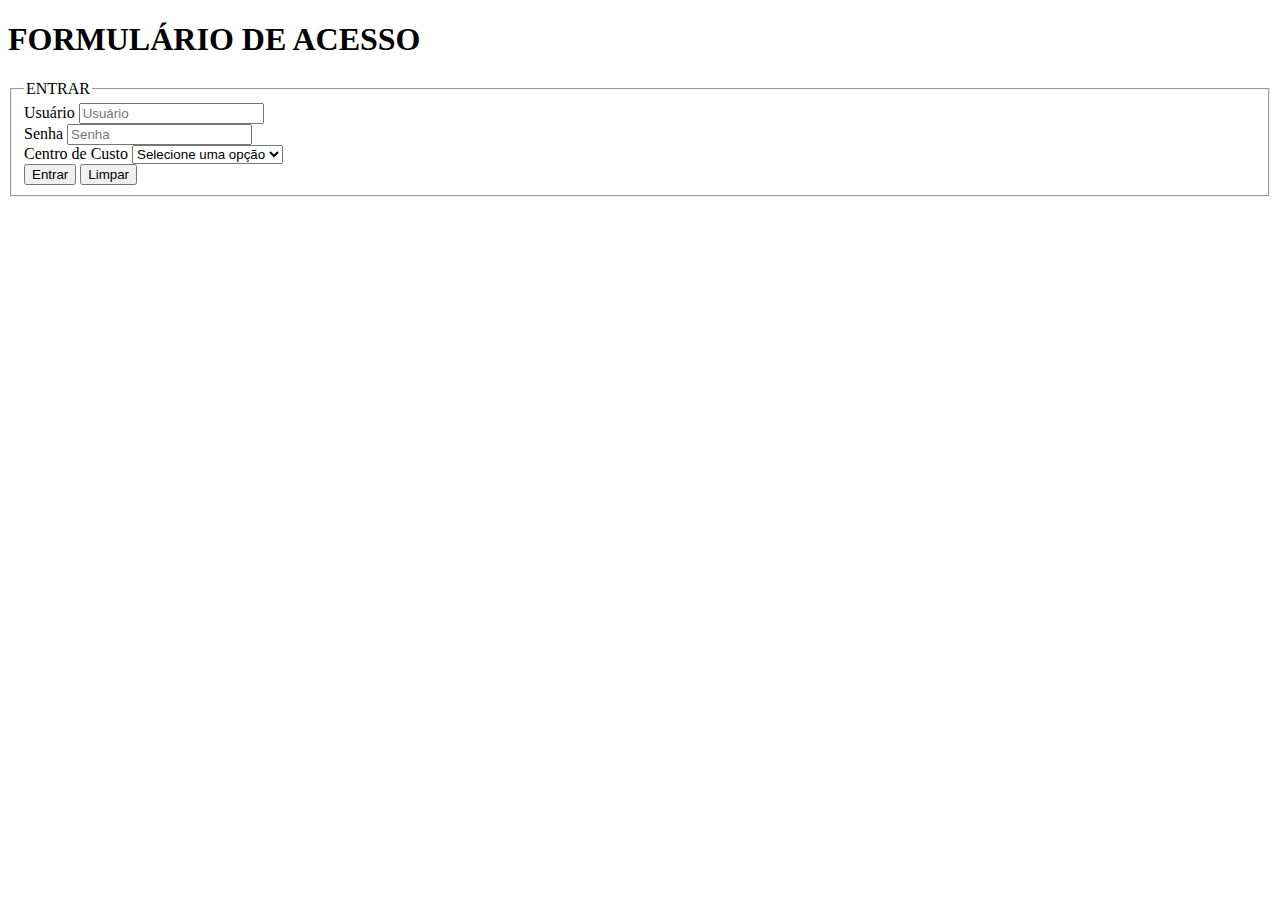
<file: login.html>
<!DOCTYPE html>
<html lang="pt-br">
<head>
    <meta charset="UTF-8">
    <meta http-equiv="X-UA-Compatible" content="IE=edge">
    <meta name="viewport" content="width=device-width, initial-scale=1.0">

    <script src="./js/login.js" defer></script>

    <title>ENTRAR</title>
</head>
<body>
    
    <h1>FORMULÁRIO DE ACESSO</h1>

    <div id="msg"></div>

    <div>
        <form  name="frm01" onsubmit="return false">
           <fieldset>
                <input type="hidden" name="txtOculto" value="ValorOculto">
                <legend>ENTRAR</legend>
                <div>
                    <label for="idNm">Usuário</label>
                    <input type="text" name="txtNm" id="idNm" placeholder="Usuário">
                </div>
                <div>
                    <label for="idPass">Senha</label>
                    <input type="password" name="txtPass" id="idPass" placeholder="Senha">
                </div>
                <div>
                    <label for="idCusto">Centro de Custo</label>
                    <select name="c-custo" id="idCusto">
                        <option value="0">Selecione uma opção</option>
                        <option value="sp">São Paulo</option>
                        <option value="rj">Rio de Janeiro</option>
                        <option value="sc">Sta Catarina</option>
                    </select>
                </div>
                <div>
                    <button type="submit" id="btnSubmit">Entrar</button>
                    <button type="reset" id="btnLimpar">Limpar</button>
                </div>
            </fieldset>
        </form>
    </div>
    
</body>
</html>
</file>
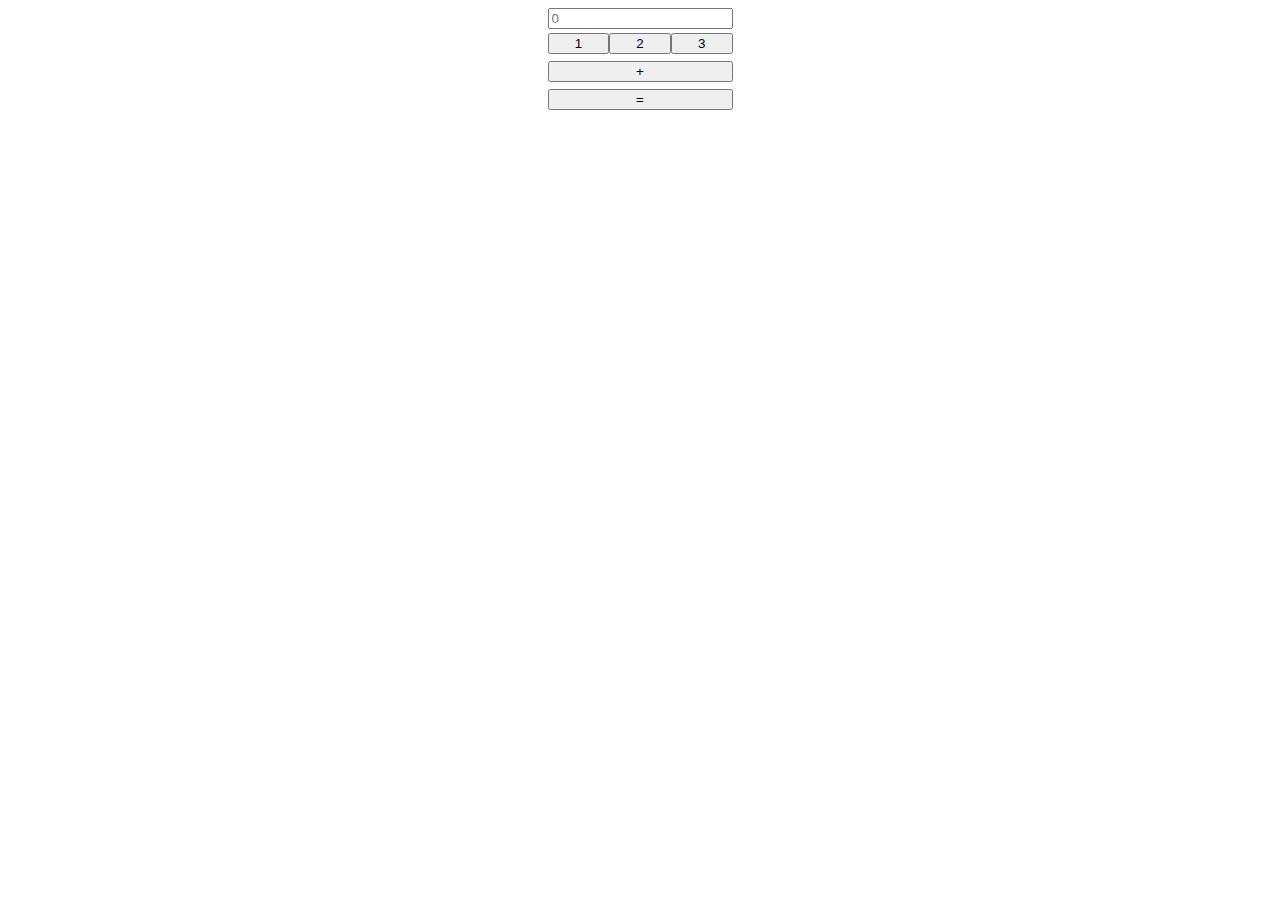
<file: pages/calculadora.html>
<!DOCTYPE html>
<html lang="pt-br">
<head>
    <meta charset="UTF-8">
    <meta http-equiv="X-UA-Compatible" content="IE=edge">
    <meta name="viewport" content="width=device-width, initial-scale=1.0">

    <link rel="stylesheet" href="../css/calc.css">
    <script src="../js/calc.js" defer></script>

    <title>CALCULADORA</title>
</head>
<body>

    <div class="calc">
        <form action="" method="get" onsubmit="return false">
            <div class="visor-calc">
                <input type="text" name="visor" id="idVisor" placeholder="0">
            </div>
            <div class="btn-calc">
                <button value="1" id="btn-1" onclick="insereNumeroNoVisor(this,idVisor)">1</button>
                <button value="2" id="btn-2" onclick="insereNumeroNoVisor(this,idVisor)">2</button>
                <button value="3" id="btn-3" onclick="insereNumeroNoVisor(this,idVisor)">3</button>
            </div>
            <div class="oper-calc">
                <button value="+" id="btnSoma" onclick="insereNumeroNoVisor(this,idVisor)">+</button>
            </div>
            <div class="result-calc">
                <button value="=" id="btnResultado" onclick="resultadoDasOperacoes(idVisor)">=</button>
            </div>
        </form>
    </div>

</body>
</html>
</file>
<file: css/calc.css>
.calc{
    display: flex;
    align-items: center;
    justify-content: center;
}

.btn-calc{
    display: flex;
    flex-wrap: wrap;
}
.btn-calc button{
    flex-grow: 1;
    margin: 2% 0;
}

.oper-calc{
    display: flex;
    flex-wrap: wrap;
}
.oper-calc button{
    flex-grow: 1;
    margin: 2% 0;
}

.result-calc{
    display: flex;
    flex-wrap: wrap;
}
.result-calc button{
    flex-grow: 1;
    margin: 2% 0;
}
</file>
